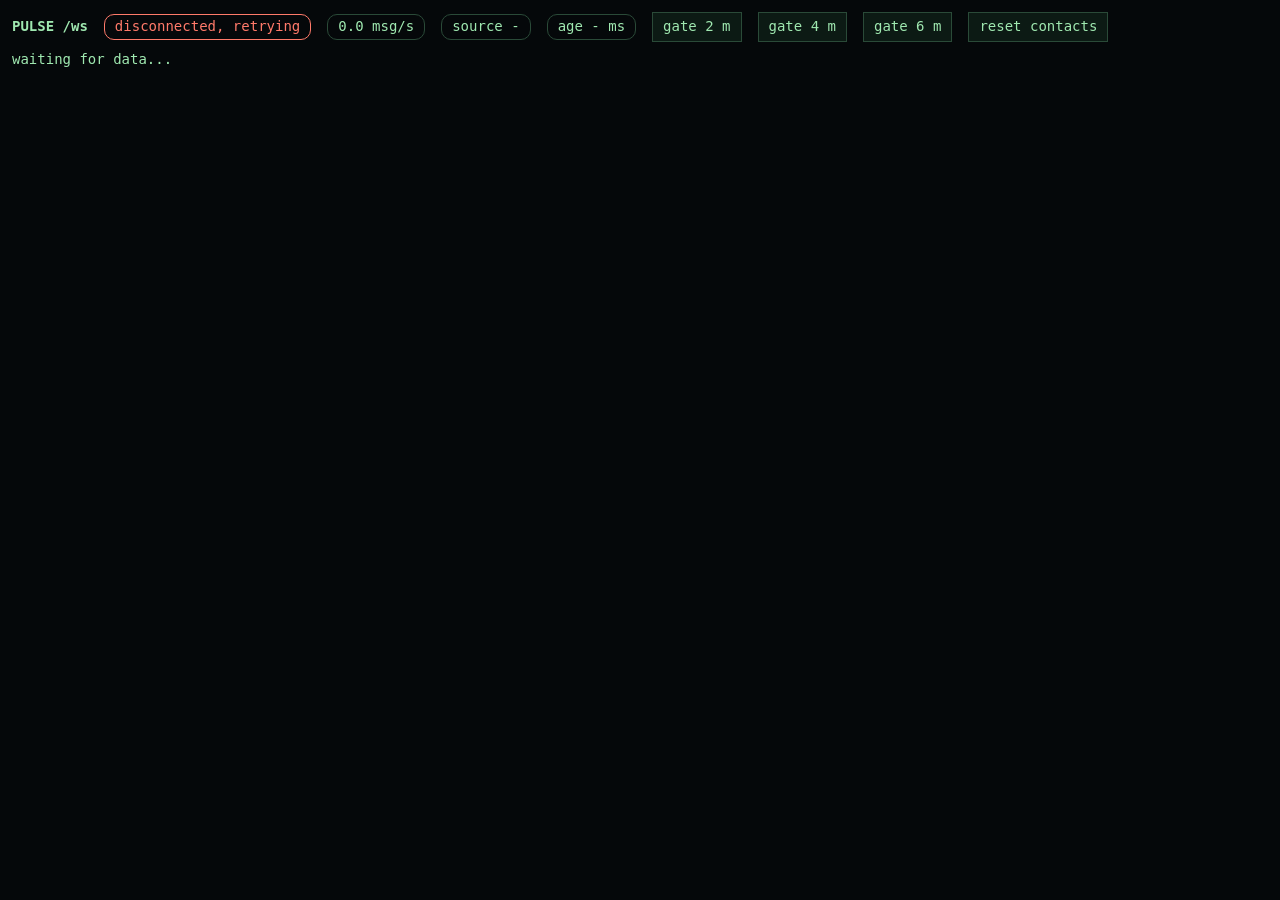
<file: ui/debug.html>
<!doctype html>
<html lang="en">
<head>
<meta charset="utf-8">
<meta name="viewport" content="width=device-width, initial-scale=1">
<title>Pulse debug</title>
<style>
  body { margin: 0; padding: 12px; background: #05080a; color: #9fe8b0; font: 14px/1.4 ui-monospace, Menlo, monospace; }
  header { display: flex; gap: 16px; align-items: center; flex-wrap: wrap; margin-bottom: 8px; }
  .pill { padding: 2px 10px; border: 1px solid #2a4a38; border-radius: 10px; }
  .ok { color: #7dff9a; border-color: #7dff9a; }
  .bad { color: #ff7a6a; border-color: #ff7a6a; }
  button { background: #0c1a14; color: #9fe8b0; border: 1px solid #2a4a38; padding: 4px 10px; font: inherit; cursor: pointer; }
  button:hover { border-color: #7dff9a; }
  pre { margin: 0; white-space: pre-wrap; }
</style>
</head>
<body>
<header>
  <strong>PULSE /ws</strong>
  <span id="conn" class="pill bad">connecting</span>
  <span class="pill"><span id="rate">0.0</span> msg/s</span>
  <span class="pill">source <span id="source">-</span></span>
  <span class="pill">age <span id="age">-</span> ms</span>
  <button data-gate="2">gate 2 m</button>
  <button data-gate="4">gate 4 m</button>
  <button data-gate="6">gate 6 m</button>
  <button id="reset">reset contacts</button>
</header>
<pre id="out">waiting for data...</pre>
<script>
  const conn = document.getElementById("conn");
  const out = document.getElementById("out");
  let ws = null;
  let latest = null;
  let stamps = [];        // arrival times (ms) in the last second

  function connect() {
    ws = new WebSocket(`ws://${location.host}/ws`);
    ws.onopen = () => { conn.textContent = "connected"; conn.className = "pill ok"; };
    ws.onclose = () => {
      conn.textContent = "disconnected, retrying"; conn.className = "pill bad";
      setTimeout(connect, 1000);
    };
    ws.onerror = () => ws.close();
    ws.onmessage = (ev) => {
      stamps.push(performance.now());
      try { latest = JSON.parse(ev.data); } catch { /* ignore bad frames */ }
    };
  }

  function send(msg) {
    if (ws && ws.readyState === WebSocket.OPEN) ws.send(JSON.stringify(msg));
  }
  document.querySelectorAll("[data-gate]").forEach((b) =>
    b.addEventListener("click", () => send({ type: "set_gate", max_range_m: Number(b.dataset.gate) })));
  document.getElementById("reset").addEventListener("click", () => send({ type: "reset_contacts" }));

  // Redraw a few times a second; the page stays cheap even at 10 msg/s.
  setInterval(() => {
    const now = performance.now();
    stamps = stamps.filter((t) => now - t <= 1000);
    document.getElementById("rate").textContent = stamps.length.toFixed(1);
    if (!latest) return;
    document.getElementById("source").textContent = latest.source;
    document.getElementById("age").textContent = Math.max(0, Math.round(Date.now() - latest.t * 1000));
    out.textContent = JSON.stringify(latest, null, 2);
  }, 250);

  connect();
</script>
</body>
</html>
</file>
